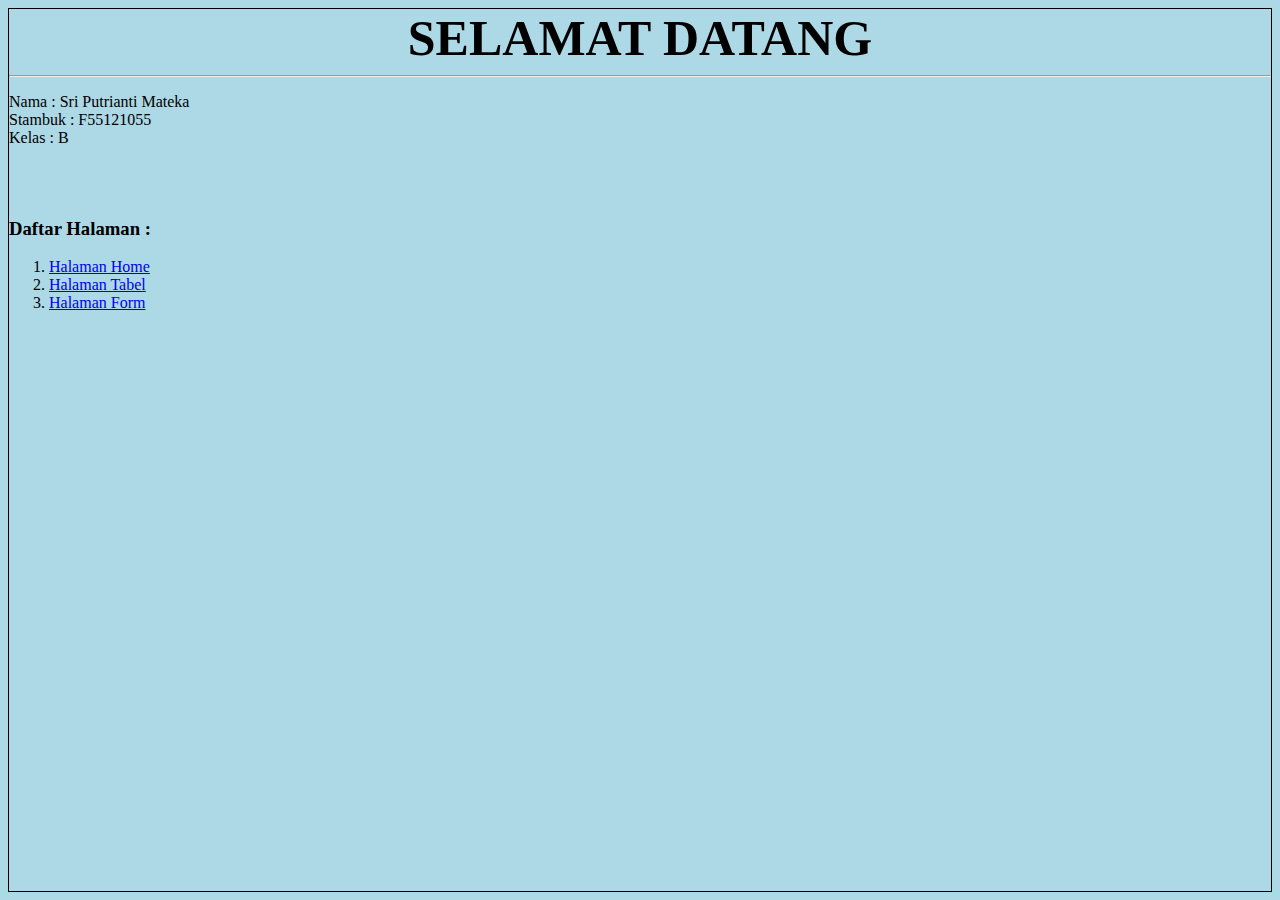
<file: index.html>
<HTML>
    <head>
        <title> Halaman Home </title>
        <link rel="stylesheet" href="style.css" >
    </head>
    <body>

        <center><h1> SELAMAT DATANG </h1></center>
        <hr>
        <p>
            Nama    : Sri Putrianti Mateka <br>
            Stambuk : F55121055 <br>
            Kelas   : B <br>
        </p>
        <br><br>

        <h3> Daftar Halaman : </h3>
        <ol>
            <li>  <a href="home.html"> Halaman Home </a></li>
            <li>  <a href="latihan.html"> Halaman Tabel </a></li>
            <li>  <a href="Biodata.html"> Halaman Form </a></li>
        </ol>
           
    </body>
</HTML>
</file>
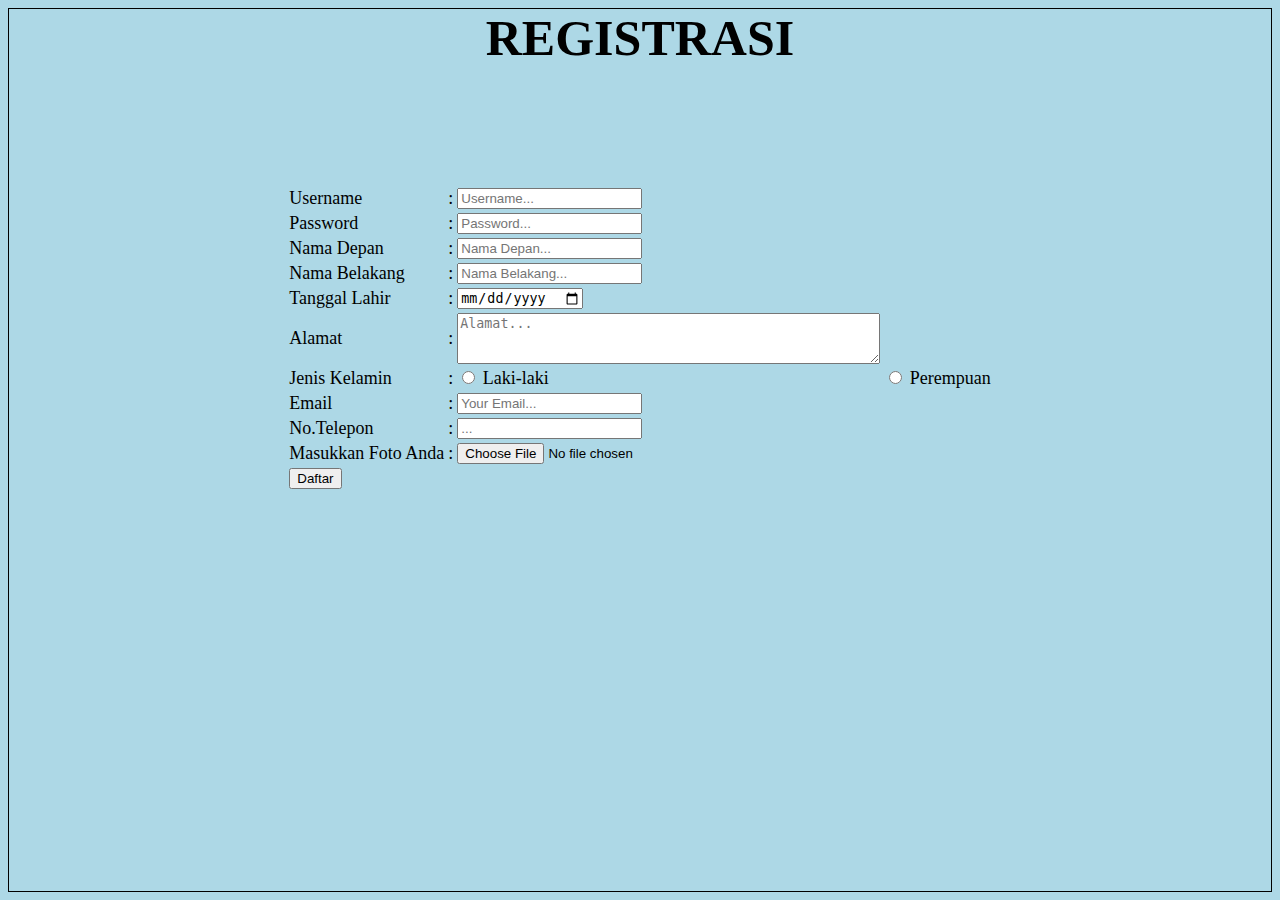
<file: Biodata.html>
<HTML>
    <head>
        <title> Halaman Form </title>
        <link rel="stylesheet" type="text/css" href="style.css" >
    </head>
    <body>
        <h1> REGISTRASI </h1>
        <table>
            <tr>
                <td> Username </td>
                <td> : </td>
                <td> <input type = "text" name = "username" placeholder= "Username..."></type></td>
            </tr>
            <tr>
                <td> Password </td>
                <td> : </td>
                <td> <input type = "password" name = "password" placeholder= "Password..."></type></td>
            </tr>
            <tr>
                <td> Nama Depan </td>
                <td> : </td>
                <td> <input type = "text" name = "nama" placeholder= "Nama Depan..."></type></td>
            </tr>
            <tr>
                <td> Nama Belakang </td>
                <td> : </td>
                <td> <input type = "text" name = "nama" placeholder= "Nama Belakang..."></type></td>
            </tr>
            <tr>
                <td> Tanggal Lahir </td>
                <td> : </td>
                <td> <input type = "date"> </td>
            </tr>
            <tr>
                <td> Alamat </td>
                <td> : </td>
                <td> <textarea rows = "3" cols = "50" name = "alamat" placeholder="Alamat..."></textarea> </td>
            </tr>
            <tr>
                <td> Jenis Kelamin </td>
                <td> : </td>
                <td> <label><input type = "radio" name = "jenis_kelamin" placeholder= "Laki-laki..." /> Laki-laki </label></td>
                <td> <label><input type = "radio" name = "jenis_kelamin" placeholder= "Perempuan..." /> Perempuan </label></td><br /> 
            </tr>
            <tr>
                <td> Email </td>
                <td> : </td>
                <td> <input type = "email" name = "email" placeholder= "Your Email..."></td>
            </tr>
            <tr>
                <td> No.Telepon </td>
                <td> : </td>
                <td> <input type = "number" placeholder="..."> </td>
            </tr>
            <tr class="b">
                <td> Masukkan Foto Anda </td>
                <td> : </td>
                <td> <input type = "file" name = "gambar" value="tombol"/> </td>
            </tr>
            <tr>
                <td> <input type = "submit" name = "submit" value = "Daftar"></type></td>
            </tr>
        </table>
    </body>
</HTML>
</file>
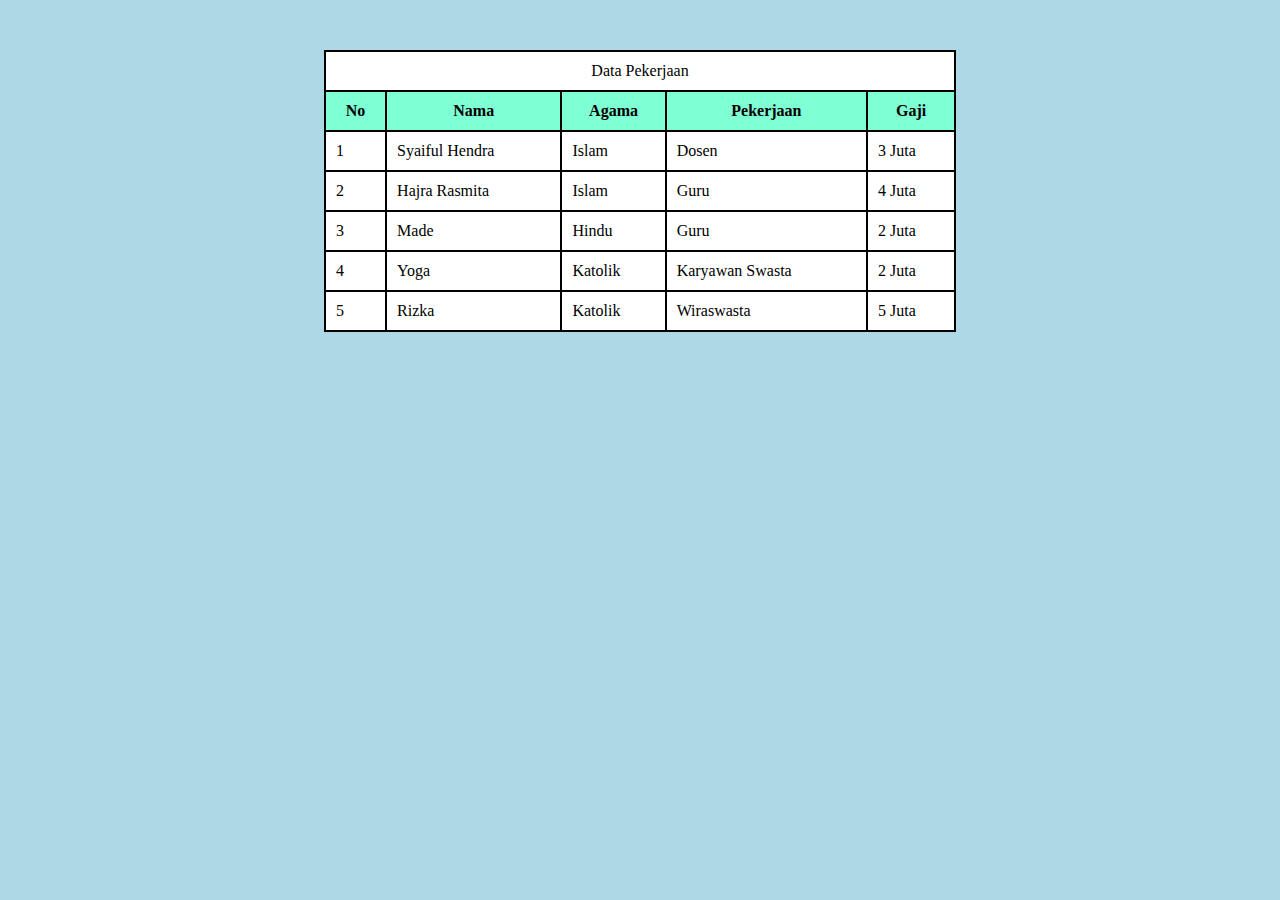
<file: latihan.html>
<HTML>
    <head>
        <title> Halaman Tabel </title>
        <link rel="stylesheet" href="style_tabel.css" >
    </head>
    <body>
        <table align="center">
            <tr class="a">
                <td colspan="5" align="center"> Data Pekerjaan </td>
            </tr>
            <tr class="b">
                <td> No </td>
                <td> Nama </td>
                <td> Agama </td>
                <td> Pekerjaan </td>
                <td> Gaji </td>
            </tr>
           <tr class="c">
            <td> 1 </td>
            <td> Syaiful Hendra </td>
            <td> Islam </td>
            <td> Dosen </td>
            <td> 3 Juta </td>
           </tr>
           <tr class="d">
            <td> 2 </td>
            <td> Hajra Rasmita </td>
            <td> Islam</td>
            <td> Guru </td>
            <td> 4 Juta </td>
           </tr>
           <tr class="e">
            <td> 3 </td>
            <td> Made </td>
            <td> Hindu </td>
            <td> Guru </td>
            <td> 2 Juta </td>
           </tr>
           <tr class="f">
            <td> 4 </td>
            <td> Yoga </td>
            <td> Katolik </td>
            <td> Karyawan Swasta </td>
            <td> 2 Juta </td>
           </tr>
           <tr class="g">
            <td> 5 </td>
            <td> Rizka </td>
            <td> Katolik </td>
            <td> Wiraswasta </td>
            <td> 5 Juta </td>
           </tr>
        </table>
    </body>
</HTML>
</file>
<file: style.css>
body {
    font-family: times new roman;
    background-color: lightblue;
    border: 1px solid black;
}
h1 {
    font : times new roman ;
    font-size: 50px;
    text-align: center;
    margin-bottom: auto;
}
table {
    margin:auto;
    margin-top:100px;
    font-size:18px;

}
</file>
<file: style_tabel.css>
body {
    font-family: times new roman;
    background-color: lightblue;
}
table {
    background-color: white;
    width : 50%;
    margin-top: 50px;
   
}
table, th, td {
    border: 2px solid black;
    border-collapse: collapse;
    padding : 10px;

}
tr:hover {
    background-color: antiquewhite;
}
tr.b {
    background-color: aquamarine;
    font-weight: bold;
    text-align: center;
}
</file>
